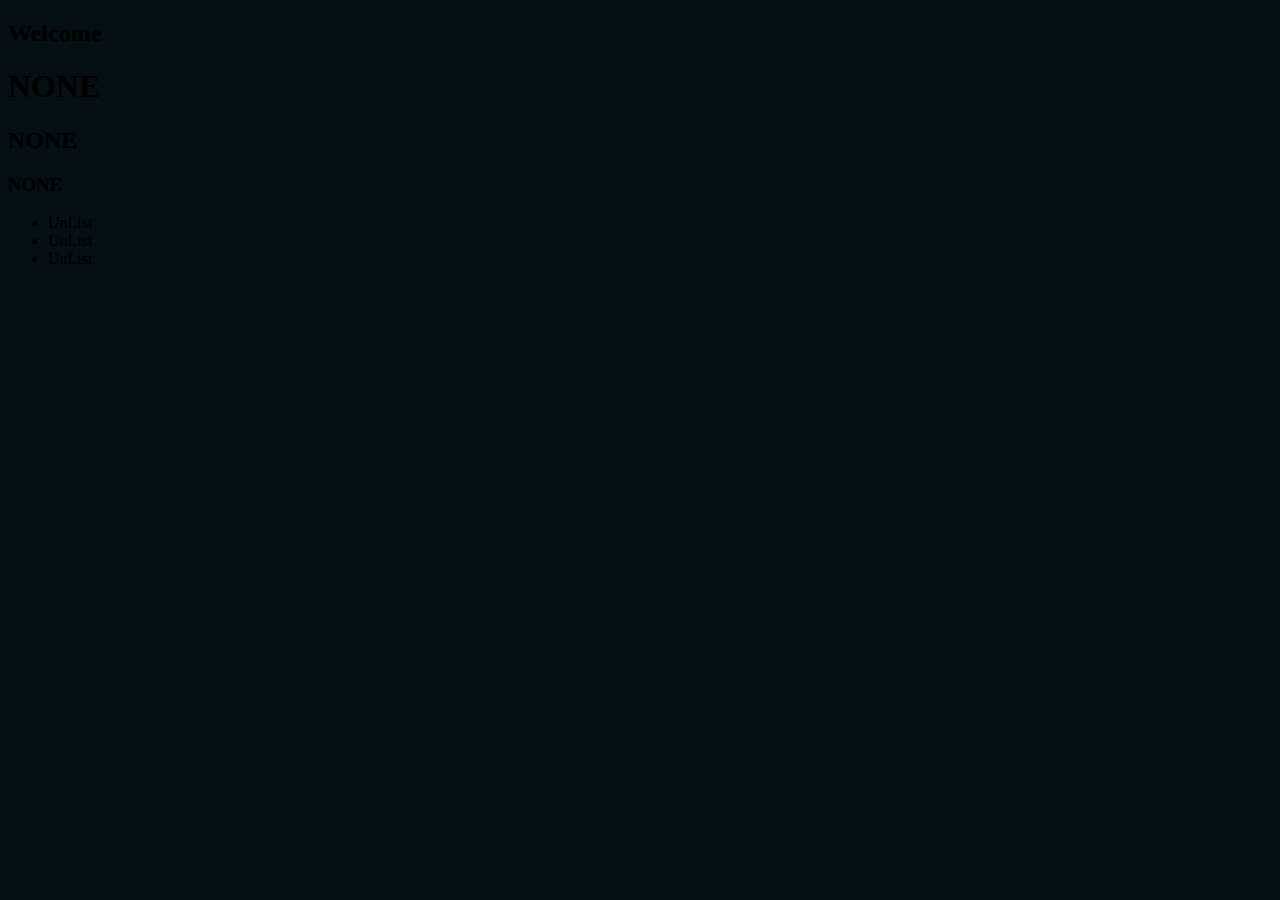
<file: program and index/index.html>
<!DOCTYPE html>



<html lang="en-ID">
  
  <head>
    
    <!--Meta Tags Required-->
    <meta charset="UTF-8"/>
    <meta name="viewport" content="width=device-width, initial-scale=1.0">
    <meta http-equiv="X-UA-Compatible" content="IE=edge"/>
    <meta http-equiv="refresh" content="30"/>

    <!--Title Website-->
    <title>XMX-MEGA-XMX</title>
    
    <!--CSS File or CSS Program-->
    <link href="basic-style.css" rel="stylesheet" target="index.html" type="text/css"></link>
    <link href="https://cdn.jsdelivr.net/npm/bootstrap@5.0.0-beta1/dist/css/bootstrap.min.css" rel="stylesheet" integrity="sha384-giJF6kkoqNQ00vy+HMDP7azOuL0xtbfIcaT9wjKHr8RbDVddVHyTfAAsrekwKmP1" crossorigin="anonymous">
    <style>
    .selector-for-some-widget {
      box-sizing: content-box;
    }
    </style>

  </head>
  
  <body>
    
    <!--JavaScript File or JavaScript Program-->
    <script src="basic-alert.js"></script>
    <script src="https://cdn.jsdelivr.net/npm/bootstrap@5.0.0-beta1/dist/js/bootstrap.bundle.min.js" integrity="sha384-ygbV9kiqUc6oa4msXn9868pTtWMgiQaeYH7/t7LECLbyPA2x65Kgf80OJFdroafW" crossorigin="anonymous"></script>
    
    <!--Welcome Write-->
    <h2 font-style="marquee">Welcome</h2>

    <!--Topic-->
    <h1>NONE</h1>
    <h2>NONE</h2>
    <h3>NONE</h3>
    
    <ul>
      <li>UnList</li>
      <li>UnList</li>
      <li>UnList</li>
    </ul>

  </body>
  
</html>
</file>
<file: program and index/basic-style.css>
body {
  background-color: rgb(5, 15, 20);
  }

h1, h2, h3, h4, h5, h6 {
  font-style: roboto, arial, sans-serif;
  }
</file>
